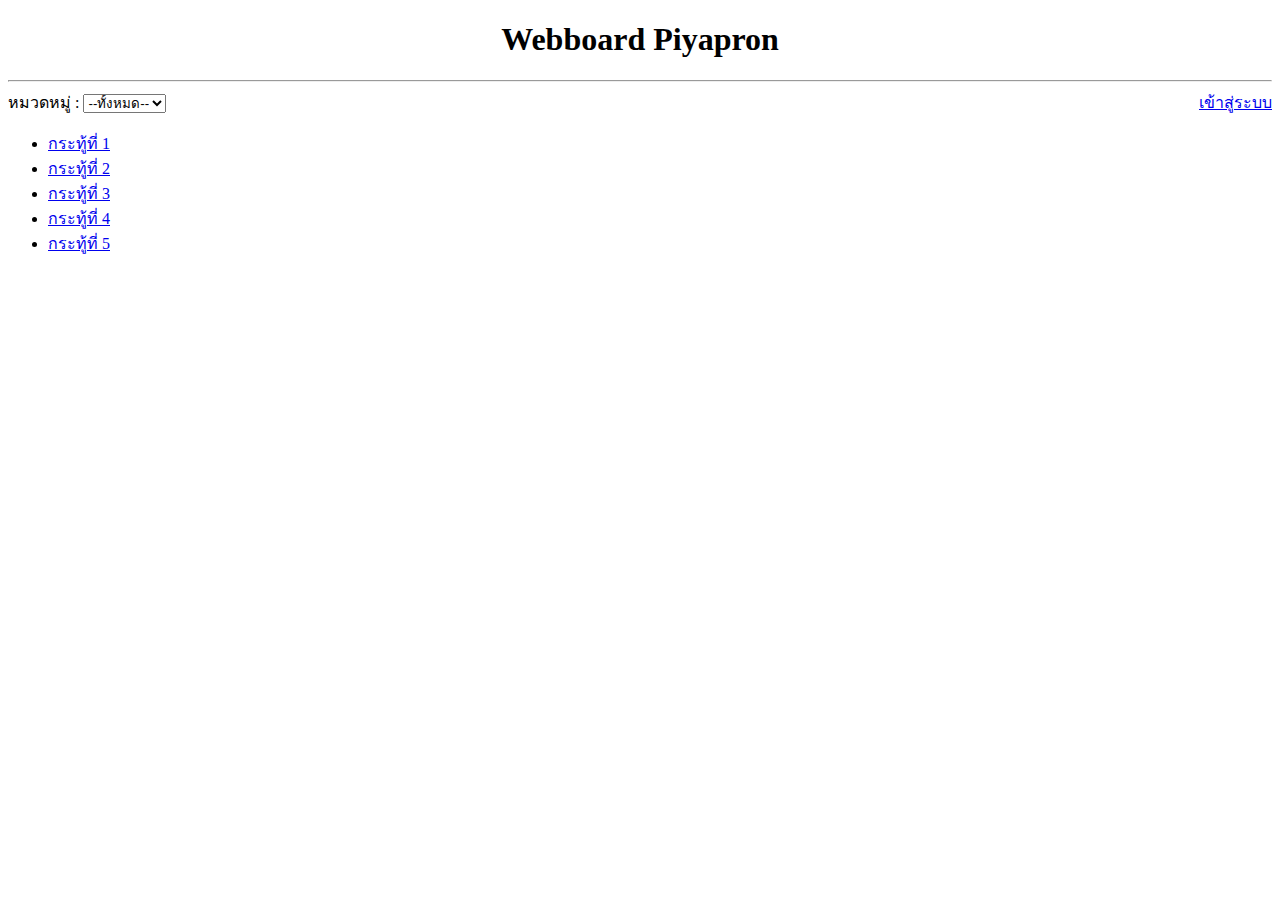
<file: index.html>
<!DOCTYPE html>
<html lang="en">
<head>
    <meta charset="UTF-8">
    <meta http-equiv="X-UA-Compatible" content="IE=edge">
    <meta name="viewport" content="width=device-width, initial-scale=1.0">
    <title>Webboard Piyapron</title>
</head>
<body>
    <h1><center>Webboard Piyapron</center></h1>
    <hr>
    
     หมวดหมู่ : <select name="category">
     <option value="all">--ทั้งหมด--</option>
     <option value="general">เรื่องทั่วไป</option>
     <option value="general">เรื่องเรียน</option>
     </select>
     <a href="login.html" style="float: right;">เข้าสู่ระบบ</a>
     <ul>
        <li><a href="post.php?id=1">กระทู้ที่ 1 </a></li>
        <li><a href="post.php? id=2">กระทู้ที่ 2 </a></li>
        <li><a href="post.php? id=3">กระทู้ที่ 3 </a></li>
        <li><a href="post.php? id=4">กระทู้ที่ 4 </a></li>
        <li><a href="post.php? id=5">กระทู้ที่ 5 </a></li>
     </ul>

</body>
</html>
</file>
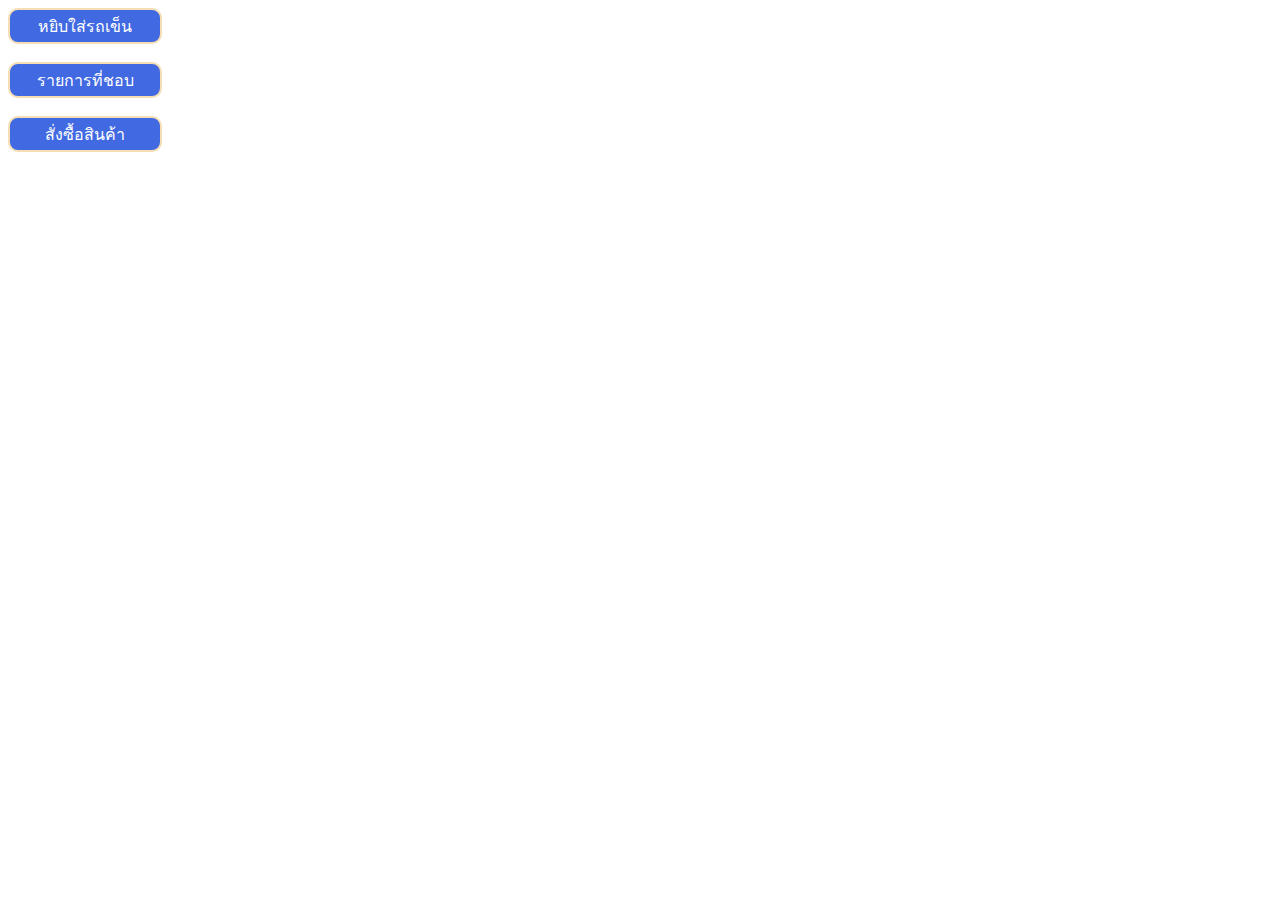
<file: Border-radius.html>
<!DOCTYPE html>
<html lang="en">
<head>
    <meta charset="UTF-8">
    <meta http-equiv="X-UA-Compatible" content="IE=edge">
    <meta name="viewport" content="width=device-width, initial-scale=1.0">
    <title>Border-radius</title>
    <style>
    a.btn{background-color:royalblue;
    color:white;
    width:150px;
    height:32px;
    border-radius: 10px;
    border:solid 2px wheat;
    text-align:center;
    vertical-align:middle;
    display:table-cell;
    text-decoration:none;}a:hover {background-color:red;}
    </style> 
</head>
<body>
    <a href="#" class="btn">หยิบใส่รถเข็น</a><br>
    <a href="#" class="btn">รายการที่ชอบ</a><br>
    <a href="#" class="btn">สั่งซื้อสินค้า</a> 
</body>
</html>
</file>
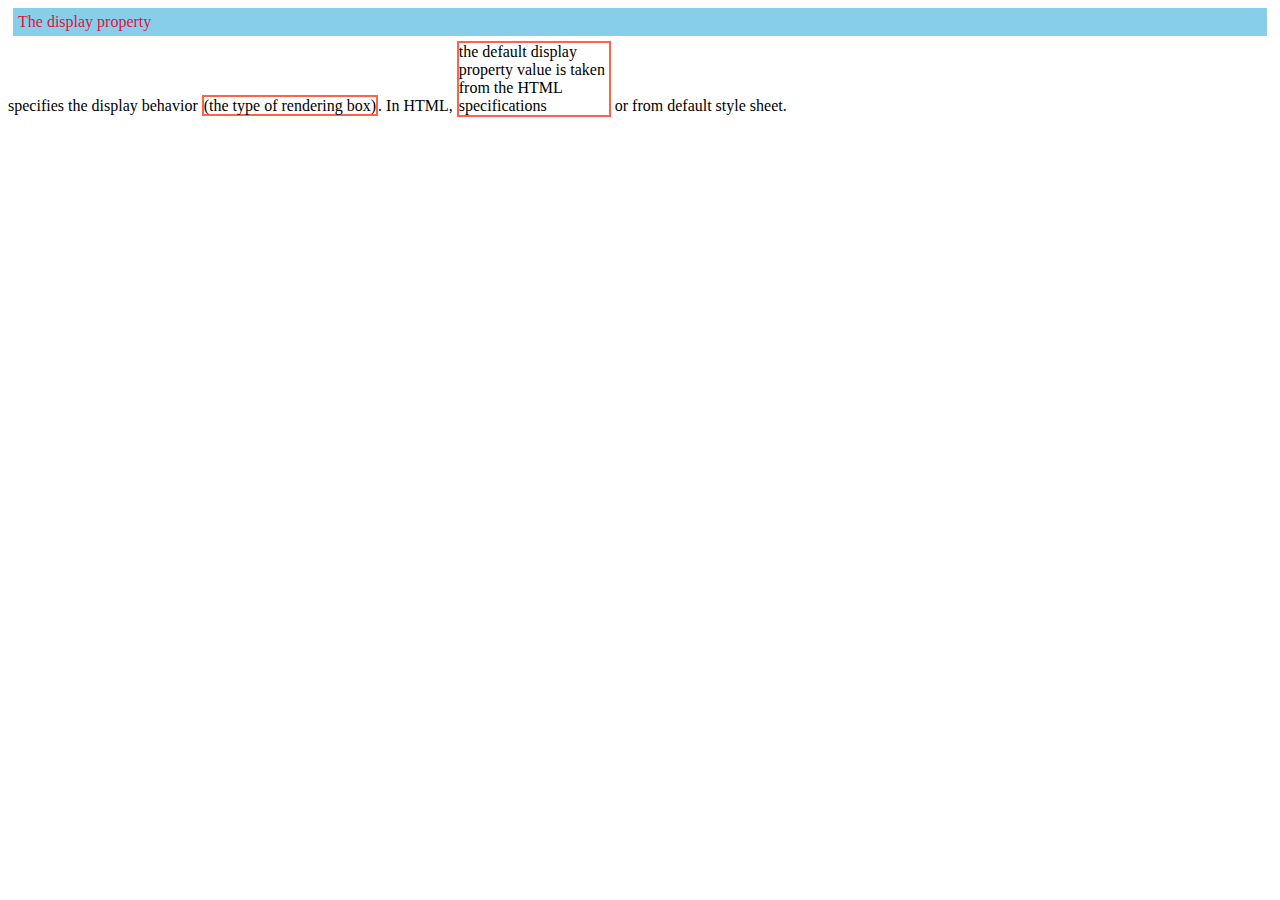
<file: Display.html>
<!DOCTYPE html>
<html lang="en">
<head>
    <meta charset="UTF-8">
    <meta http-equiv="X-UA-Compatible" content="IE=edge">
    <meta name="viewport" content="width=device-width, initial-scale=1.0">
    <title>Display</title>
    <style>
    span{background:skyblue;
        font:12pt tahoma;
        color: crimson;
        margin:5px;display:block;
        padding: 5px;
    }
    p, div {
        border: solid 2px tomato;
        width:150px;
        }
        p { display:inline;}
        div{ display:inline-block; }
        </style> 
</head>
<body>
    <span>The display property</span> 
     specifies the display behavior 
     <p>(the type of rendering box)</p>.
     In HTML, <div>the default display property value is    taken from the HTML specifications</div> or from default style sheet. 
</body>
</html>
</file>
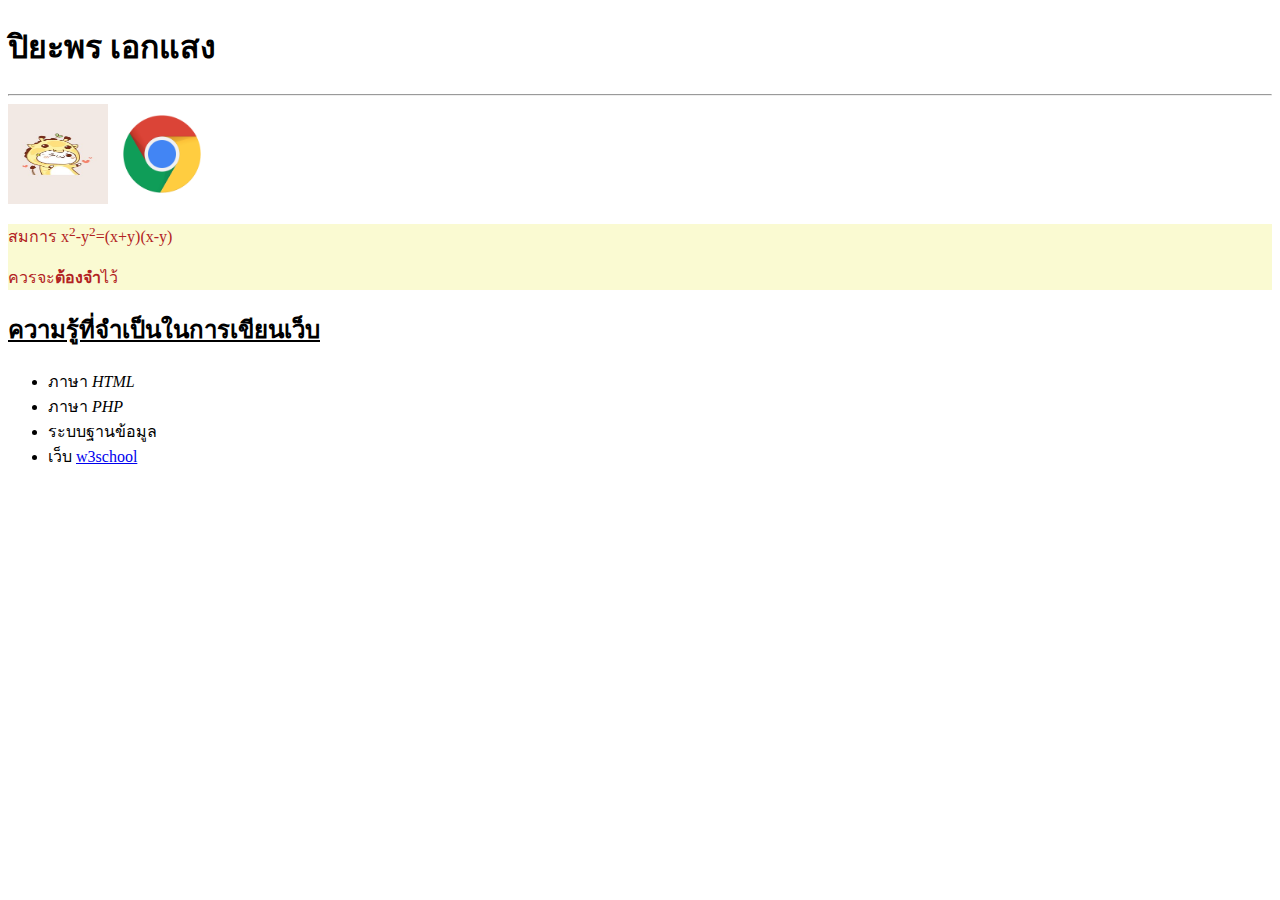
<file: Homework1.html>
<!DOCTYPE html>
<html lang="en">
<head>
    <meta charset="UTF-8">
    <meta http-equiv="X-UA-Compatible" content="IE=edge">
    <meta name="viewport" content="width=device-width, initial-scale=1.0">
    <title>First Page Title</title>
</head>
<body>
      <h1>ปิยะพร เอกแสง</h1>
        <hr>
       <img src="cartoon.jpg"  width="100" height="100">
       <a href="https://www.google.com"> <img src="Google.png"width="100" height="100"></a>
       <div style="background-color:lightgoldenrodyellow;color:firebrick">
        <p>สมการ x<sup>2</sup>-y<sup>2</sup>=(x+y)(x-y) </p>
        <p2>ควรจะ<b>ต้องจำ</b>ไว้</p2></div>


        <h2><ins>ความรู้ที่จำเป็นในการเขียนเว็บ</ins></h2>
        <ul>
             <li>ภาษา <i>HTML</i></li>
             <li>ภาษา <i>PHP</i></li>
             <li>ระบบฐานข้อมูล</li>
            <li>เว็บ  <a href="http://www.w3schools.com"> w3school</a></li>
            </ul>
</body>
</html>
</file>
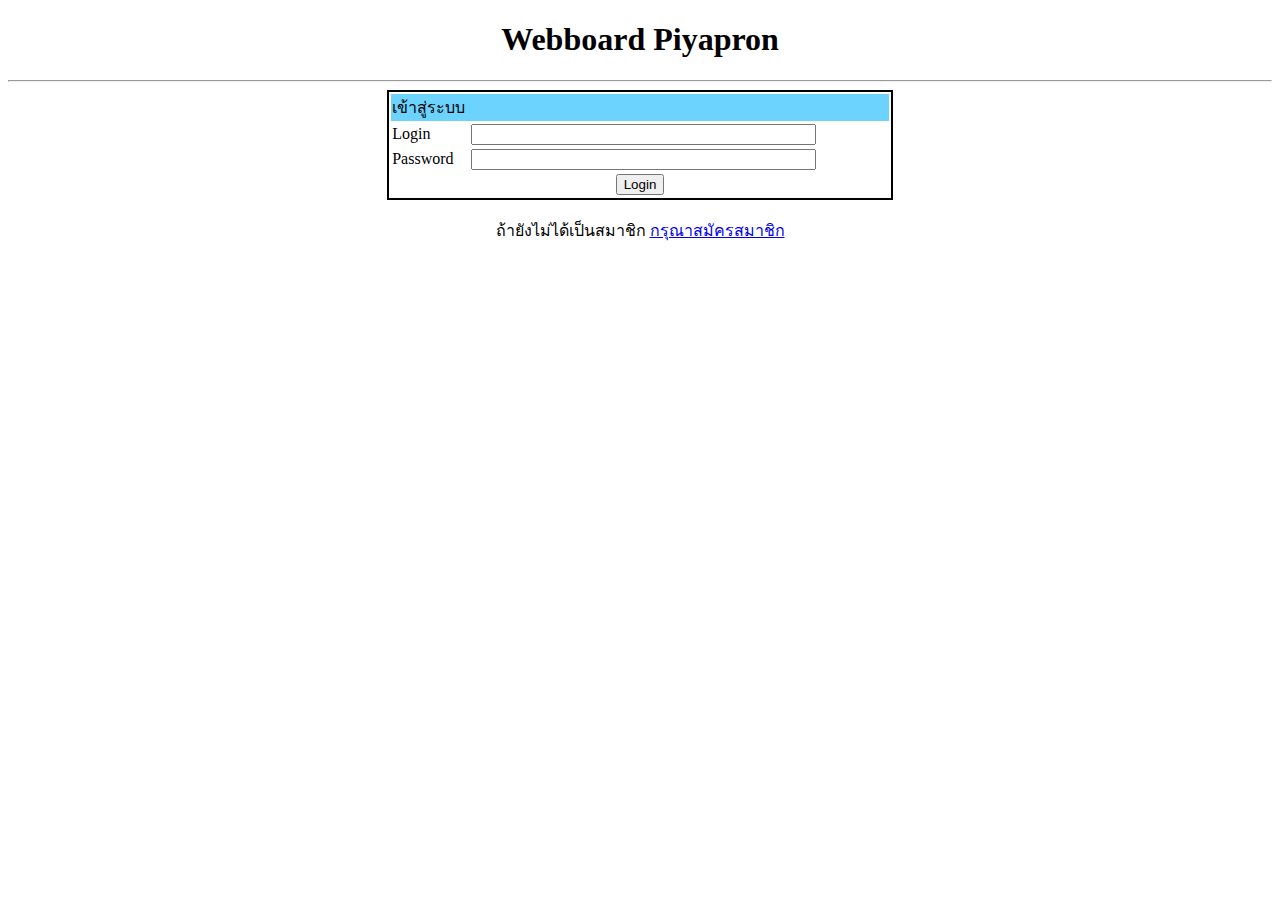
<file: login.html>
<!DOCTYPE html>
<html lang="en">
<head>
    <meta charset="UTF-8">
    <meta http-equiv="X-UA-Compatible" content="IE=edge">
    <meta name="viewport" content="width=device-width, initial-scale=1.0">
    <title>Login</title>
</head>
<body>
    <h1><center>Webboard Piyapron</center></h1>
    <hr>
    <form action="verify.php" method="post">

    <table style="border: 2px solid black; width:40%" align="center">
<tr><td colspan="2" style="background-color: #6CD2FE;">เข้าสู่ระบบ</td></tr>
<tr><td>Login</td><td><input type="text" name="login" size="40"></td></tr>
<tr><td>Password</td><td><input type="text" name="Password" size="40"></td></tr>
<tr><td colspan="2" align="center"><input type="submit" value="Login" ></td></tr>
    </table>
    </form>
    <br>
    <div 
        align="center">
         ถ้ายังไม่ได้เป็นสมาชิก <a href="register.html">กรุณาสมัครสมาชิก</a>
    </div>
</body>
</html>
</file>
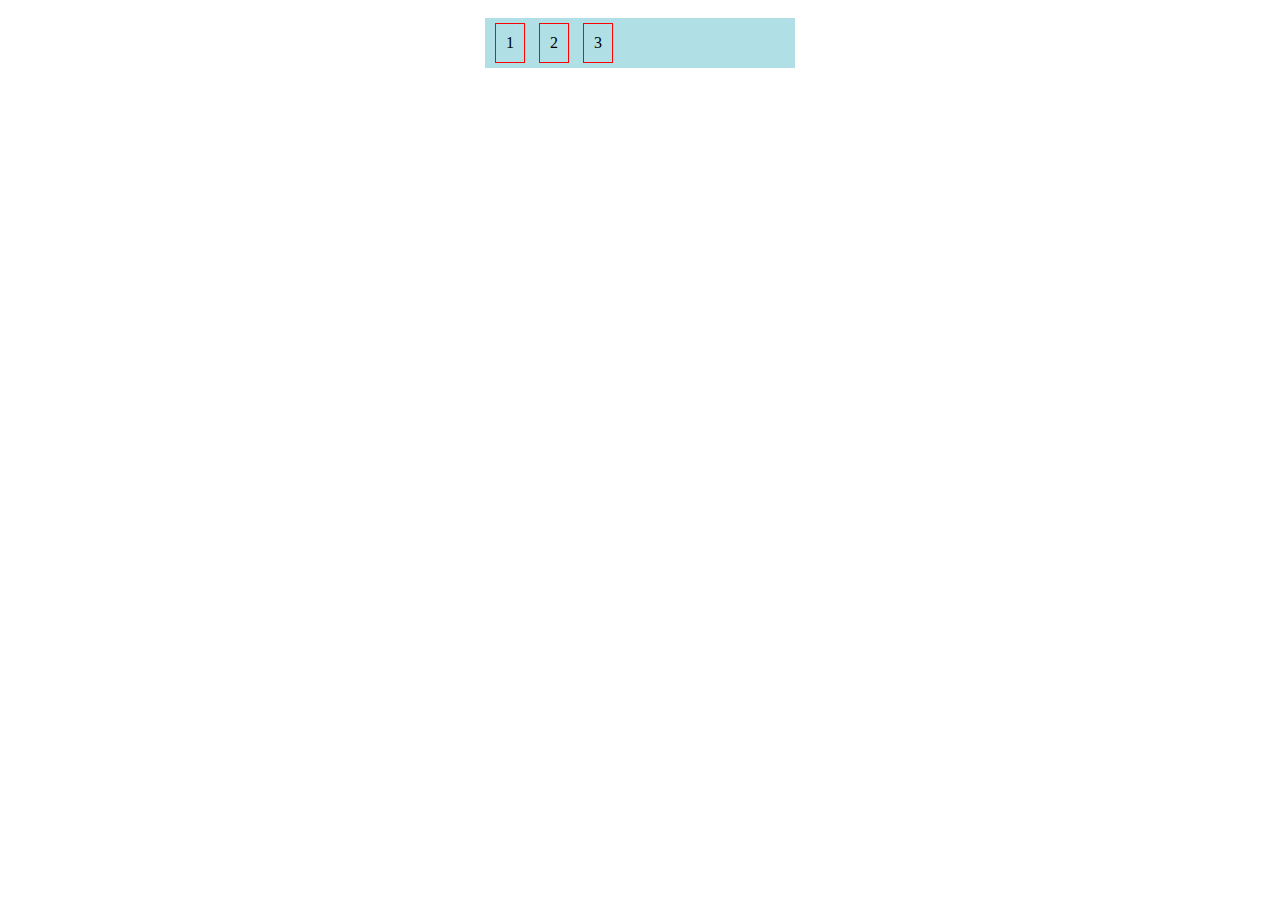
<file: Margin.html>
<!DOCTYPE html>
<html lang="en">
<head>
    <meta charset="UTF-8">
    <meta http-equiv="X-UA-Compatible" content="IE=edge">
    <meta name="viewport" content="width=device-width, initial-scale=1.0">
    <title>Margin</title>
        <style>
        body { padding:10px;}
        div.container{
            width:300px;
            margin:auto;
            padding: 5px;
            background-color:powderblue;
        }
        div.item{
            padding: 10px;
            margin-left:5px;
            margin-right: 5px;
            border: solid 1px red;
            display:inline-block;
            }
            </style>
</head>
<body>
    <div class="container">
        <div class="item">1</div>
        <div class="item">2</div>
        <div class="item">3</div>
    </div> 
</body>
</html>
</file>
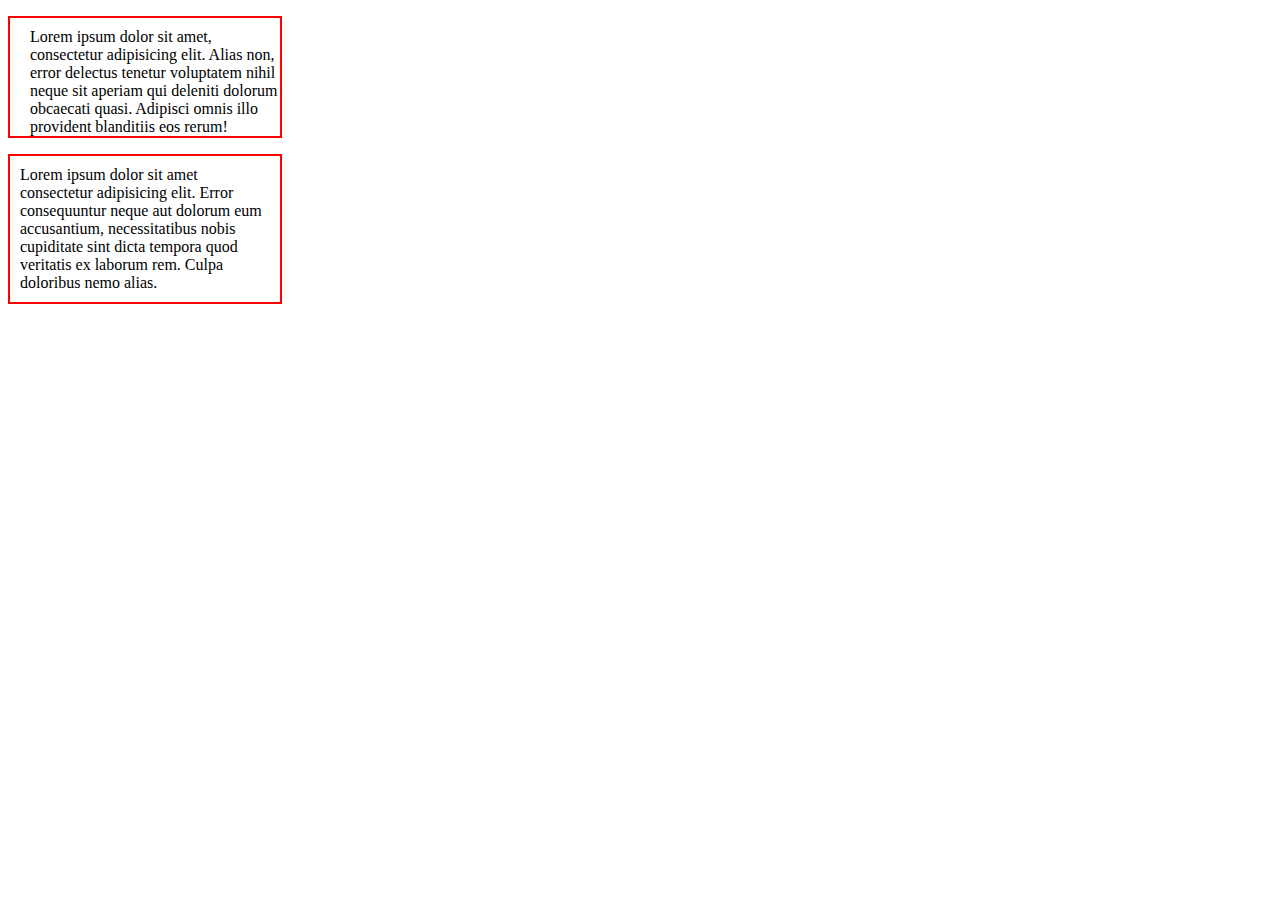
<file: Padding.html>
<!DOCTYPE html>
<html lang="en">
<head>
    <meta charset="UTF-8">
    <meta http-equiv="X-UA-Compatible" content="IE=edge">
    <meta name="viewport" content="width=device-width, initial-scale=1.0">
    <title>Padding</title>
    <style>
    p {
        border: solid 2px red;
        width:250px;
        }
        #p1 {
            padding-top: 10px;padding-left:20px;
            }
            #p2 { 
                padding: 10px; 
                }</style> 
</head>
<body>
    <p id="p1">
        Lorem ipsum dolor sit amet, consectetur adipisicing elit. Alias non, error delectus tenetur voluptatem nihil neque sit aperiam qui deleniti dolorum obcaecati quasi. Adipisci omnis illo provident blanditiis eos rerum!
    </p>
    <p id="p2">
        Lorem ipsum dolor sit amet consectetur adipisicing elit. Error consequuntur neque aut dolorum eum accusantium, necessitatibus nobis cupiditate sint dicta tempora quod veritatis ex laborum rem. Culpa doloribus nemo alias.
    </p>  
</body>
</html>
</file>
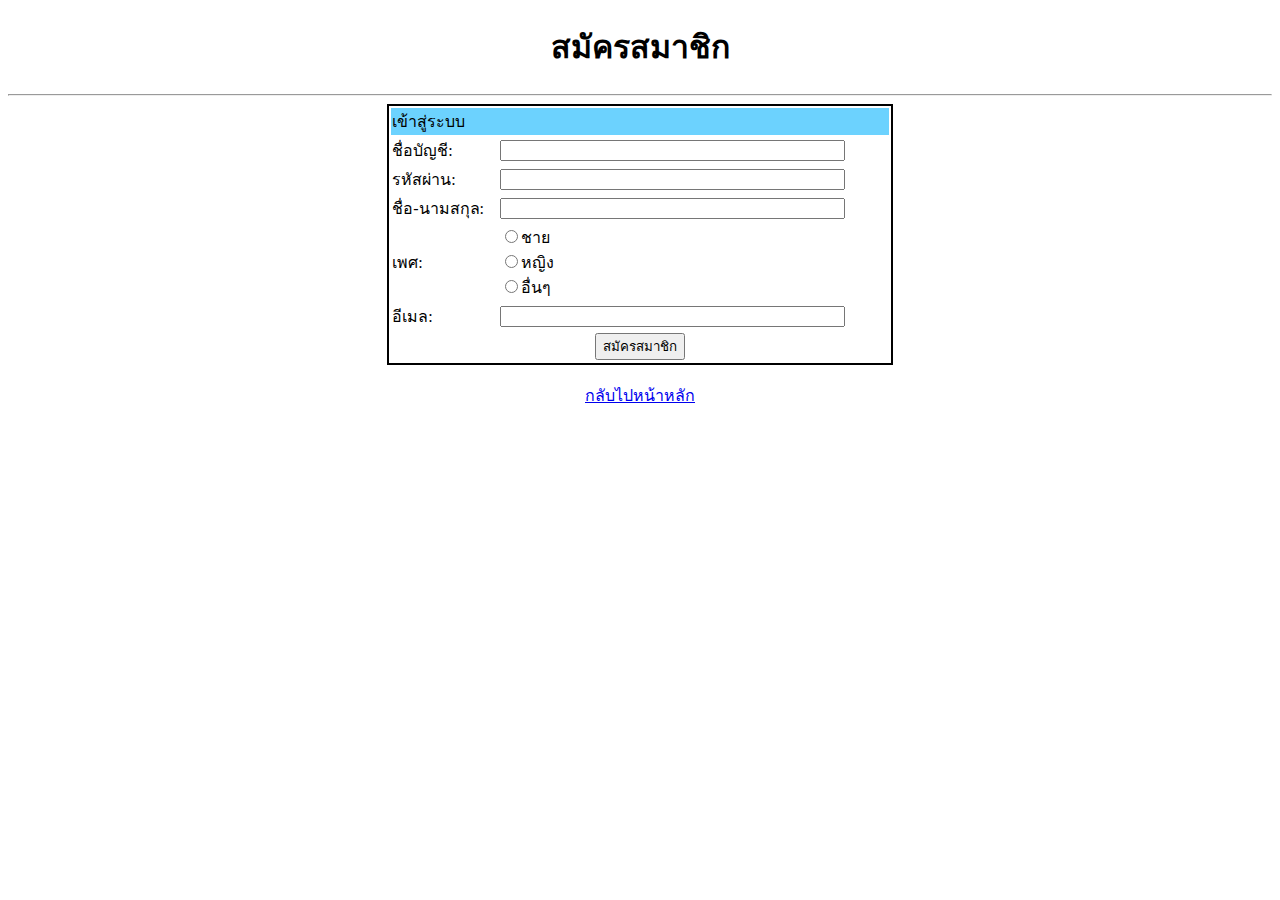
<file: register.html>
<!DOCTYPE html>
<html lang="en">
<head>
    <meta charset="UTF-8">
    <meta http-equiv="X-UA-Compatible" content="IE=edge">
    <meta name="viewport" content="width=device-width, initial-scale=1.0">
    <title>สมัครสมาชิก</title>
</head>
<body>
    <h1><center>สมัครสมาชิก</center></h1>
    <hr>
    <table style="border: 2px solid black; width:40%" align="center">
        <tr><td colspan="2" style="background-color: #6CD2FE;">เข้าสู่ระบบ</td></tr>
        <tr><td>ชื่อบัญชี:</td><td><input type="text" name="ชื่อบัญชี" size="40"></td></tr>
        <tr><td>รหัสผ่าน:</td><td><input type="password" name="Password"size="40"></td></tr>
        <tr><td>ชื่อ-นามสกุล:</td><td><input type="text" name="ชื่อ-นามสกุล:"size="40"></td></tr>
        <tr><td>เพศ:  </td><td><input type="radio" name="เพศ" value="ชาย">ชาย<br>
        <input type="radio" name="เพศ" value="หญิง">หญิง<br>
        <input type="radio" name="เพศ" value="อื่นๆ">อื่นๆ
        <tr><td>อีเมล:</td><td><input type="text" name="อีเมล" size="40"></td></tr>
        <tr><td colspan="2" align="center"><input type="submit" value="สมัครสมาชิก" ></td></tr>
            </table>
            <div align="center">
                <br>
         <a href="index.html"> กลับไปหน้าหลัก</a>
            </div>
</body>
</html>
</file>
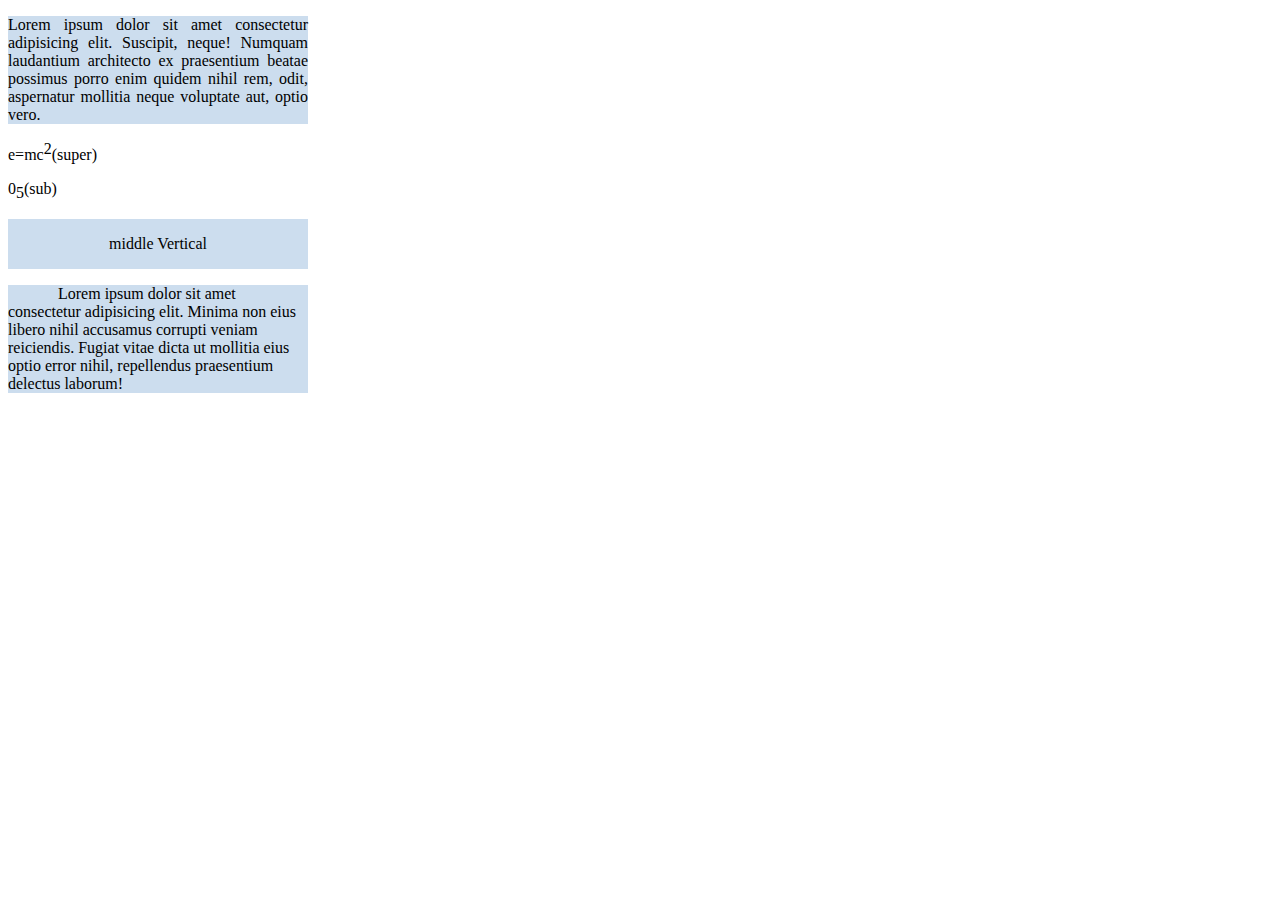
<file: text-format.html>
<!DOCTYPE html>
<html lang="en">
<head>
    <meta charset="UTF-8">
    <meta http-equiv="X-UA-Compatible" content="IE=edge">
    <meta name="viewport" content="width=device-width, initial-scale=1.0">
    <title>Document</title>
    <style>
        p.justify{
            background-color: #cde;
            text-align: justify;
            width: 300px;
        }
        span.super{
            vertical-align: super;
        }
        span.sub{
            vertical-align: sub;
        }
        div.middle-vert{
            background-color: #cde;
            width: 300px;
            height: 50px;
            text-align: center;
            vertical-align: middle;
            display: table-cell;
        }
        p.indent{
            background-color: #cde;
            text-indent: 50px;
            width: 300px;
        }
    </style>
</head>
<body>
    <p class="justify">
        Lorem ipsum dolor sit amet consectetur adipisicing elit. Suscipit, neque! Numquam laudantium architecto ex praesentium beatae possimus porro enim quidem nihil rem, odit, aspernatur mollitia neque voluptate aut, optio vero.
    </p>
    <p>e=mc<span class="super">2</span>(super)</p>
    <p>0<span class="sub">5</span>(sub)</p>
    <div class="middle-vert">middle Vertical</div>
    <p class="indent">
        Lorem ipsum dolor sit amet consectetur adipisicing elit. Minima non eius libero nihil accusamus corrupti veniam reiciendis. Fugiat vitae dicta ut mollitia eius optio error nihil, repellendus praesentium delectus laborum!
    
    </p>
</body>
</html>
</file>
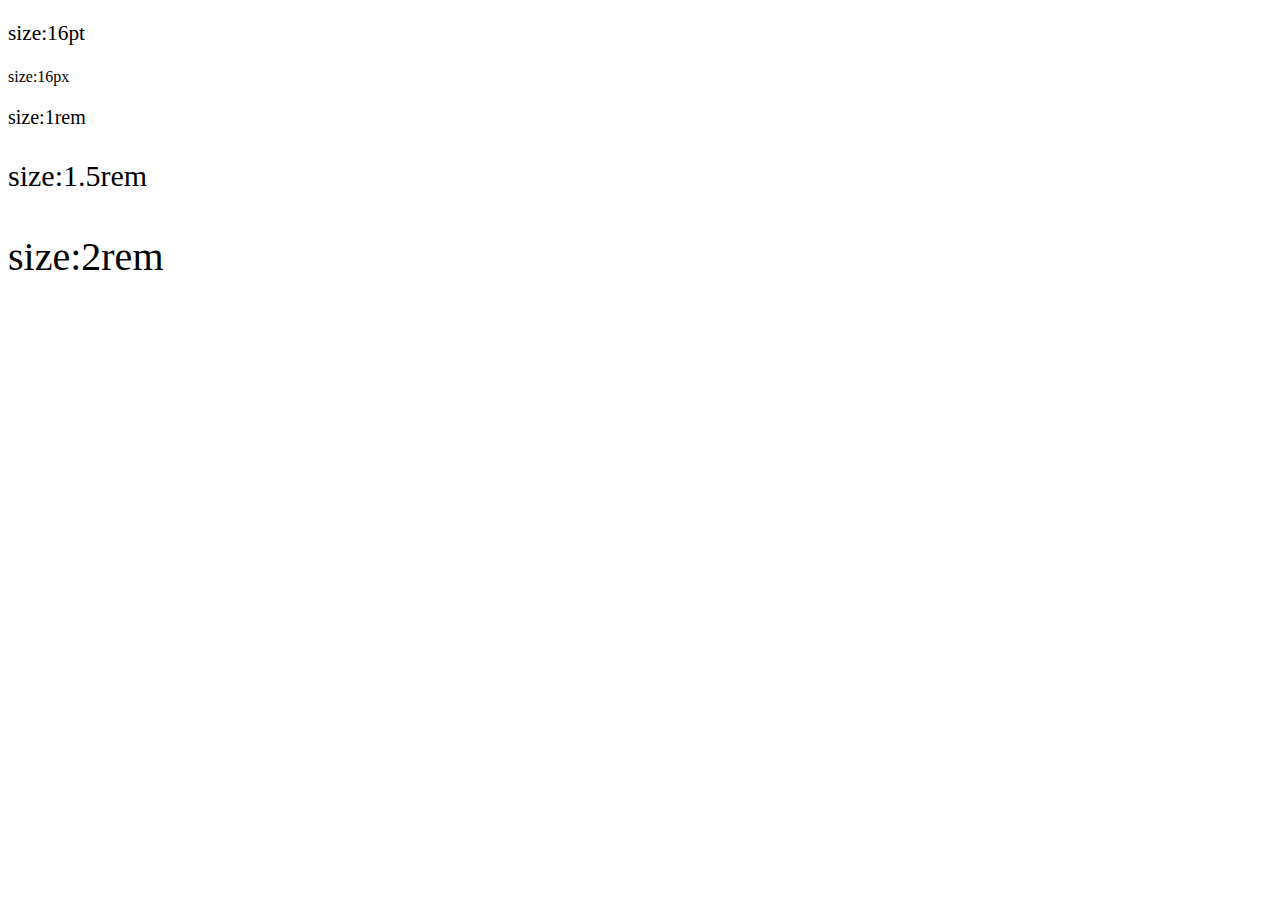
<file: unit.html>
<!DOCTYPE html>
<html lang="en">
<head>
    <meta charset="UTF-8">
    <meta http-equiv="X-UA-Compatible" content="IE=edge">
    <meta name="viewport" content="width=device-width, initial-scale=1.0">
    <title>Document</title>
    <link rel="stylesheet" href="style.css">
    
</head>
<body>
    <div>
        <p>size:16pt</p>
        <p>size:16px</p>
        <p>size:1rem</p>
        <p>size:1.5rem</p>
        <p>size:2rem</p>
    </div>
</body>
</html>
</file>
<file: style.css>
html{font-size: 20px}
p:nth-child(1){font-size: 16pt;}
p:nth-child(2){font-size: 16px;}
p:nth-child(3){font-size: 1rem;}
p:nth-child(4){font-size: 1.5rem;}
p:nth-child(5){font-size: 2rem;}
</file>
